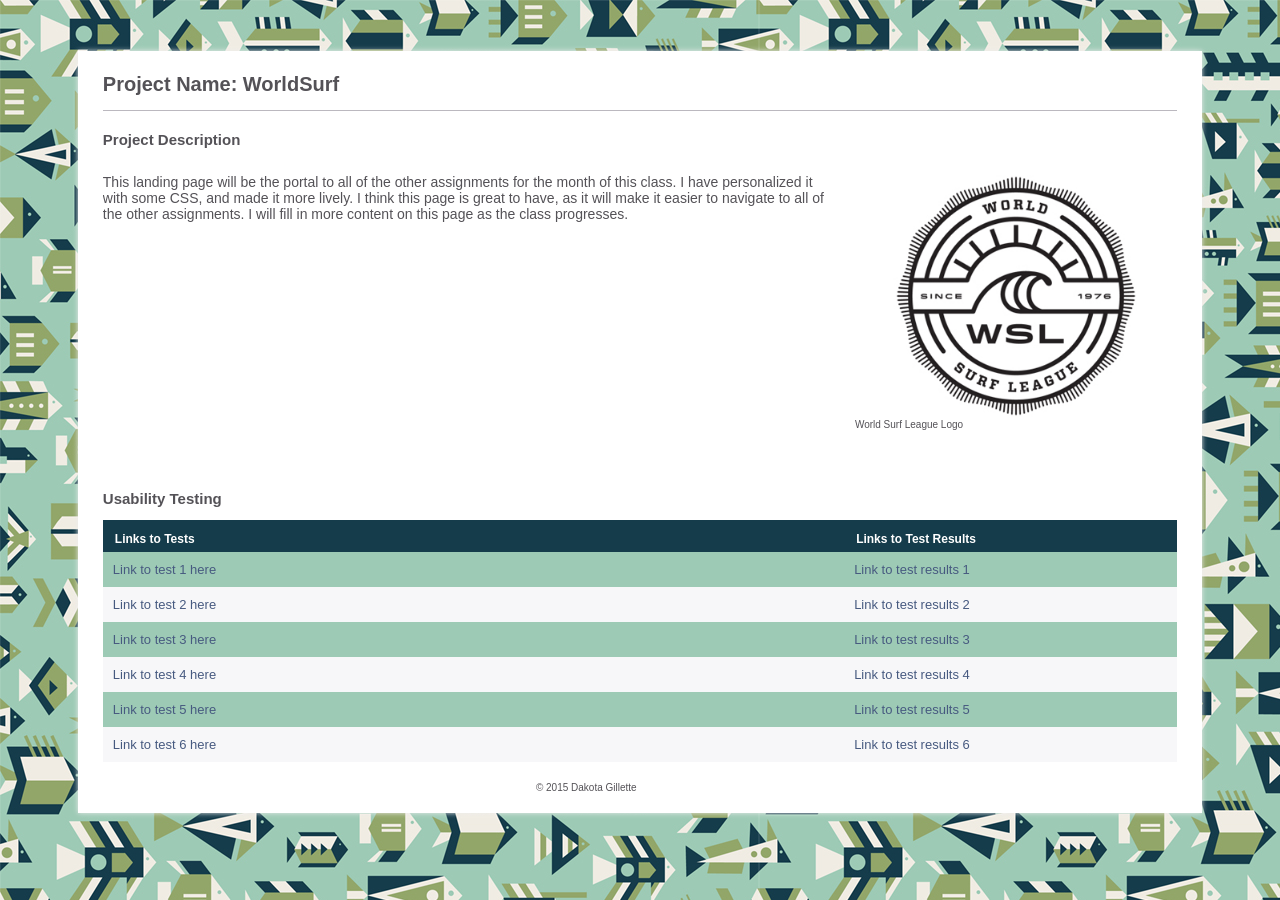
<file: B1 Landing Page & Usability Hub/index.html>
<!DOCTYPE html>
<!--[if lt IE 7]>      <html class="no-js lt-ie9 lt-ie8 lt-ie7"> <![endif]-->
<!--[if IE 7]>         <html class="no-js lt-ie9 lt-ie8"> <![endif]-->
<!--[if IE 8]>         <html class="no-js lt-ie9"> <![endif]-->
<!--[if gt IE 8]><!--> 
<html class="no-js"> <!--<![endif]-->
<head>
    <meta charset="utf-8">
    <title>WiU Landing Page</title>
    <meta name="description" content="">
    <meta name="viewport" content="width=device-width">
    <link rel="stylesheet" href="css/main.css">
</head>
<body>

<div id="wrapper">
  <header>
     <h1>Project Name: WorldSurf</h1>
  </header>
  <section class="main">
    <h2 class="desc-title">Project Description</h2>
    <!-- Replace this text with your description of the project -->
    <p class="description">This landing page will be the portal to all of the other assignments for the month of this class. I have personalized it with some CSS, and made it more lively. I think this page is great to have, as it will make it easier to navigate to all of the other assignments. I will fill in more content on this page as the class progresses.</p>
    <figure>
    <!--   add your image to the img folder 
      Replace the "img.jpg" with the name of your image  -->
      <img src="img/img.jpg" alt="your picture description goes here"  />
      <figcaption>World Surf League Logo</figcaption>    
    </figure>
  </section>
  <section class="sec">
    <h2>Usability Testing</h2>
    <table id="tests">
       <thead>
          <tr>
            <th>Links to Tests</th>
            <th>Links to Test Results</th> 
          </tr>
       </thead>
       <tbody>
          <tr class="odd">
             <td><a href="#">Link to test 1 here</a></td>
             <td><a href="">Link to test results 1</a></td>
          </tr>
          <tr>
             <td><a href="#">Link to test 2 here</a></td>
             <td><a href="">Link to test results 2</a></td>
          </tr>
          <tr class="odd">
             <td><a href="#">Link to test 3 here</a></td>
             <td><a href="">Link to test results 3</a></td>
          </tr>
          <tr>
             <td><a href="#">Link to test 4 here</a></td>
             <td><a href="#">Link to test results 4</a></td>
          </tr>
          <tr class="odd">
             <td><a href="#">Link to test 5 here</a></td>
             <td><a href="#">Link to test results 5</a></td>
          </tr>
          <!-- start link -->
          <tr>
             <td><a href="#">Link to test 6 here</a></td>
             <td><a href="#">Link to test results 6</a></td>
          </tr>
          <!-- end link -->
          <!-- to add a new link copy from start link to end link and paste here-->
       </tbody>
    </table>
  </section>
  
  <footer> &copy; 2015 Dakota Gillette</footer>
  </div> <!-- #wrapper div ends here-->
</body>
</html>
</file>
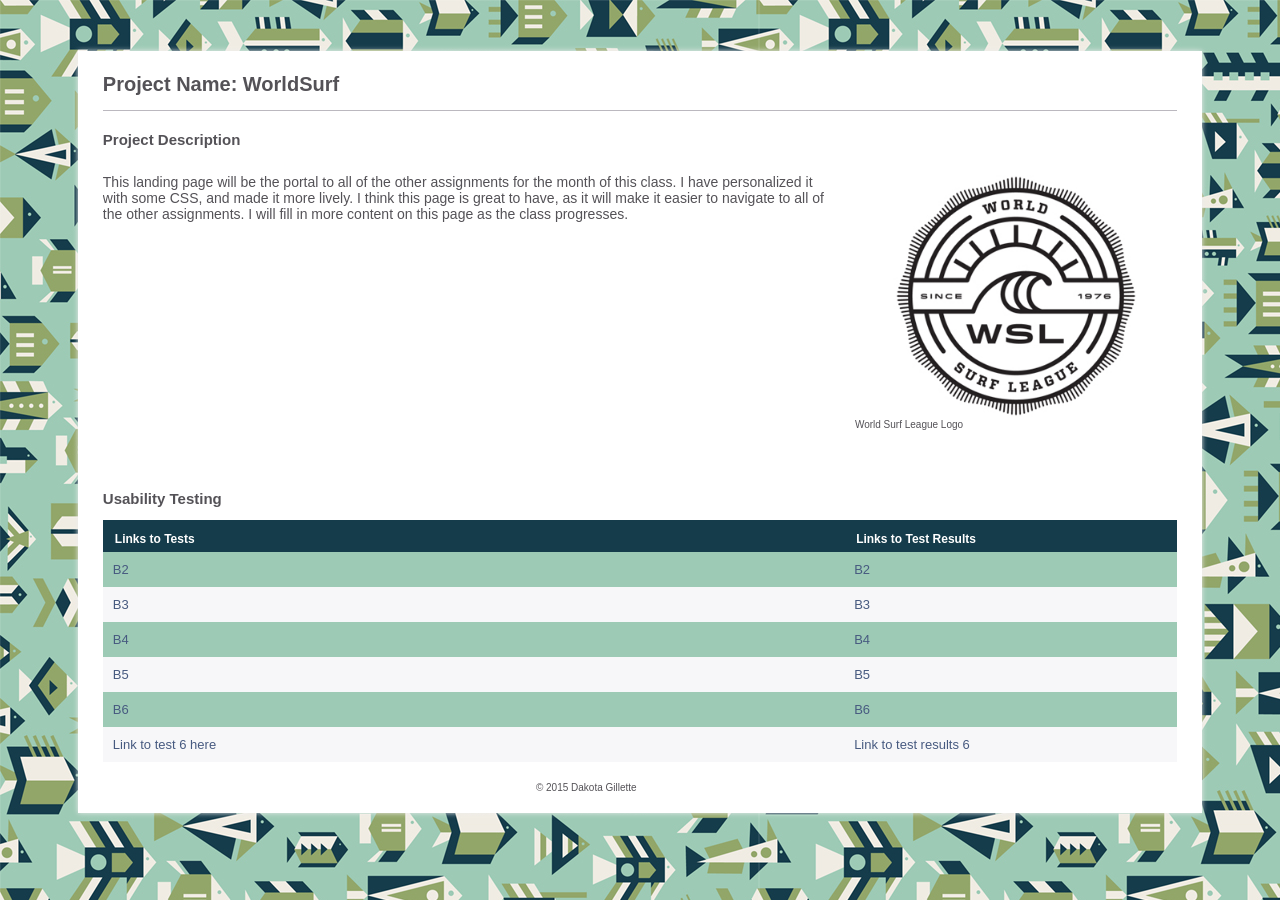
<file: LandingPage/index.html>
<!DOCTYPE html>
<!--[if lt IE 7]>      <html class="no-js lt-ie9 lt-ie8 lt-ie7"> <![endif]-->
<!--[if IE 7]>         <html class="no-js lt-ie9 lt-ie8"> <![endif]-->
<!--[if IE 8]>         <html class="no-js lt-ie9"> <![endif]-->
<!--[if gt IE 8]><!--> 
<html class="no-js"> <!--<![endif]-->
<head>
    <meta charset="utf-8">
    <title>WiU Landing Page</title>
    <meta name="description" content="">
    <meta name="viewport" content="width=device-width">
    <link rel="stylesheet" href="css/main.css">
</head>
<body>

<div id="wrapper">
  <header>
     <h1>Project Name: WorldSurf</h1>
  </header>
  <section class="main">
    <h2 class="desc-title">Project Description</h2>
    <!-- Replace this text with your description of the project -->
    <p class="description">This landing page will be the portal to all of the other assignments for the month of this class. I have personalized it with some CSS, and made it more lively. I think this page is great to have, as it will make it easier to navigate to all of the other assignments. I will fill in more content on this page as the class progresses.</p>
    <figure>
    <!--   add your image to the img folder 
      Replace the "img.jpg" with the name of your image  -->
      <img src="img/img.jpg" alt="your picture description goes here"  />
      <figcaption>World Surf League Logo</figcaption>    
    </figure>
  </section>
  <section class="sec">
    <h2>Usability Testing</h2>
    <table id="tests">
       <thead>
          <tr>
            <th>Links to Tests</th>
            <th>Links to Test Results</th> 
          </tr>
       </thead>
       <tbody>
          <tr class="odd">
             <td><a href="https://usabilityhub.com/do/928f4fbd14d4/f081">B2</a></td>
             <td><a href="https://usabilityhub.com/tests/928f4fbd14d4/results/47231891033e">B2</a></td>
          </tr>
          <tr>
             <td><a href="https://usabilityhub.com/do/a25a9db196cd/b29a">B3</a></td>
             <td><a href="https://usabilityhub.com/tests/a25a9db196cd/results">B3</a></td>
          </tr>
          <tr class="odd">
             <td><a href="https://usabilityhub.com/do/42cfa3629ae3/a0e5">B4</a></td>
             <td><a href="https://usabilityhub.com/tests/42cfa3629ae3/results">B4</a></td>
          </tr>
          <tr>
             <td><a href="https://usabilityhub.com/do/e63a3af33a0a/9b74">B5</a></td>
             <td><a href="https://usabilityhub.com/tests/e63a3af33a0a/results">B5</a></td>
          </tr>
          <tr class="odd">
             <td><a href="https://usabilityhub.com/do/86d56103d302/e615">B6</a></td>
             <td><a href="https://usabilityhub.com/tests/86d56103d302/results">B6</a></td>
          </tr>
          <!-- start link -->
          <tr>
             <td><a href="#">Link to test 6 here</a></td>
             <td><a href="#">Link to test results 6</a></td>
          </tr>
          <!-- end link -->
          <!-- to add a new link copy from start link to end link and paste here-->
       </tbody>
    </table>
  </section>
  
  <footer> &copy; 2015 Dakota Gillette</footer>
  </div> <!-- #wrapper div ends here-->
</body>
</html>
</file>
<file: B1 Landing Page & Usability Hub/css/main.css>
/*-------------------------------------------  general -------------------------------------------------------*/
body{
	font-size: 62.5%;
	font-family: helvetica, arial, sans-serif;
	color:#545257; /*changes color of the whole text*/
	margin-top: 0;
	background-image:url(../img/background.jpg);
}
#wrapper{
	width:85%;
	margin: 0 auto;
	padding-left: 2%;
	padding-right: 2%;
	margin-top:4%;
	margin-bottom:4%;
	padding-top:1%;
	background-color:#FFFFFF;
	-webkit-box-shadow: 0px 0px 5px #ececec;
	-moz-box-shadow:    0px 0px 5px #ececec;
	box-shadow:         0px 0px 5px #ececec;

}
/*-------------------------------------------  header -------------------------------------------------------*/

header{
	border-bottom: 1px solid #bbb8bf; /*changes color of border under project name*/
}
h1{
	margin-top: 0;
	padding-top: 10px;
}
h2{
	margin-top: 20px;
}
/*-------------------------------------------  table -------------------------------------------------------*/
table{
	background: #f7f7f9;  /*changes color of the background of the table*/
	border-collapse: collapse;
	width: 100%;
}
tr{
	display: table-row;
	border-color: inherit;
}
.odd{
	background: #9dcab5; /*changes color of the stripes table*/
}
th{
	text-align: left;
	padding: 1em 1em .5em;
	font-weight: bold;
	font-size: 120%;
	color: #FFFFFF;  /*changes color of table hd text*/
	background: #153c4b; /*changes color of table hd background*/
}
th:first-child{
	/*border-right: 1px solid #6a7680;*/
}
td{
	padding: 1em 1em;
	width: 69%;
}
td:first-child{
	/*border-right: 1px solid #6a7680;*/
}
/*-------------------------------------------  top section-------------------------------------------------------*/
.main{

	overflow: auto;
	/*border-bottom: 1px solid #bbb8bf;*/
}
.main p{
	width: 67.5%;
	float: left;
	font-size: 1.4em;

}
.main figure{
	float: right;
	margin: 15px 0 20px 0;
	width: 30%;

}
figure img{
	width: 100%;
}
.sec{
	clear: both;
	margin-top: 40px;
	
}

/*-------------------------------------------  links -------------------------------------------------------*/
a{
	text-decoration: none;
	font-size: 1.3em;
	color: #475a80;  /*changes color of the links*/
}
a:hover{
	text-decoration: underline;
}
/*-------------------------------------------  footer-------------------------------------------------------*/
footer{
	margin-top: 20px;
	margin-bottom: 20px;
	padding-bottom: 20px;
	text-align: center;
	width: 90%;
}
/* ------------------------------------------- Media Queries -------------------------------------------------------*/


	/* Smaller than standard 960 (devices and browsers) */
	@media only screen and (max-width: 959px) {
		#wrapper{
			width:96%;
		}	
	}
	/* Tablet Portrait size to standard 960 (devices and browsers) */
	@media only screen and (min-width: 768px) and (max-width: 959px) {

		#wrapper{
			width:96%;

		}
		.main figure{
			width: 35%;
		}
		.main figure img{
			width: 100%;	
		}
		.main p{
			width: 60%;	
		}
		td{
			width: 50%;
		}
	}

	/* All Mobile Sizes (devices and browser) */
	@media only screen and (max-width: 767px) {
		#wrapper{
			width: 92%;
	
		}
		.main, header, h2{
			padding-left: 1%;
			padding-right: 1%;
		}
		.main figure{
			width: 100%;
			float: right;
		}
		.main p{
			width: 98%;
		}
		.main figure img{
			width: 100%;
		}
		td{
			width: 50%;
		}
	}

	/* Mobile Landscape Size to Tablet Portrait (devices and browsers) */
	@media only screen and (min-width: 480px) and (max-width: 767px) {
		#wrapper{
			width: 96%;
			min-width: 480px;
			max-width: 767px;
		}
		.main p{
			width: 100%;
		}
		td{

			width: 50%;
		}
	}
	/* Mobile Portrait Size to Mobile Landscape Size (devices and browsers) */
	@media only screen and (max-width: 479px) {
		#wrapper{
			width: 94%;
		}
		figure {
			display: none;
		}
		figcaption{
			display: none;
		}
		.sec{
			margin-top: 10px;
		}
		tr{
			height: 44px;
			line-height: 44px;
		}
		td{
			width: 50%;
			
		}
	}
</file>
<file: LandingPage/css/main.css>
/*-------------------------------------------  general -------------------------------------------------------*/
body{
	font-size: 62.5%;
	font-family: helvetica, arial, sans-serif;
	color:#545257; /*changes color of the whole text*/
	margin-top: 0;
	background-image:url(../img/background.jpg);
}
#wrapper{
	width:85%;
	margin: 0 auto;
	padding-left: 2%;
	padding-right: 2%;
	margin-top:4%;
	margin-bottom:4%;
	padding-top:1%;
	background-color:#FFFFFF;
	-webkit-box-shadow: 0px 0px 5px #ececec;
	-moz-box-shadow:    0px 0px 5px #ececec;
	box-shadow:         0px 0px 5px #ececec;

}
/*-------------------------------------------  header -------------------------------------------------------*/

header{
	border-bottom: 1px solid #bbb8bf; /*changes color of border under project name*/
}
h1{
	margin-top: 0;
	padding-top: 10px;
}
h2{
	margin-top: 20px;
}
/*-------------------------------------------  table -------------------------------------------------------*/
table{
	background: #f7f7f9;  /*changes color of the background of the table*/
	border-collapse: collapse;
	width: 100%;
}
tr{
	display: table-row;
	border-color: inherit;
}
.odd{
	background: #9dcab5; /*changes color of the stripes table*/
}
th{
	text-align: left;
	padding: 1em 1em .5em;
	font-weight: bold;
	font-size: 120%;
	color: #FFFFFF;  /*changes color of table hd text*/
	background: #153c4b; /*changes color of table hd background*/
}
th:first-child{
	/*border-right: 1px solid #6a7680;*/
}
td{
	padding: 1em 1em;
	width: 69%;
}
td:first-child{
	/*border-right: 1px solid #6a7680;*/
}
/*-------------------------------------------  top section-------------------------------------------------------*/
.main{

	overflow: auto;
	/*border-bottom: 1px solid #bbb8bf;*/
}
.main p{
	width: 67.5%;
	float: left;
	font-size: 1.4em;

}
.main figure{
	float: right;
	margin: 15px 0 20px 0;
	width: 30%;

}
figure img{
	width: 100%;
}
.sec{
	clear: both;
	margin-top: 40px;
	
}

/*-------------------------------------------  links -------------------------------------------------------*/
a{
	text-decoration: none;
	font-size: 1.3em;
	color: #475a80;  /*changes color of the links*/
}
a:hover{
	text-decoration: underline;
}
/*-------------------------------------------  footer-------------------------------------------------------*/
footer{
	margin-top: 20px;
	margin-bottom: 20px;
	padding-bottom: 20px;
	text-align: center;
	width: 90%;
}
/* ------------------------------------------- Media Queries -------------------------------------------------------*/


	/* Smaller than standard 960 (devices and browsers) */
	@media only screen and (max-width: 959px) {
		#wrapper{
			width:96%;
		}	
	}
	/* Tablet Portrait size to standard 960 (devices and browsers) */
	@media only screen and (min-width: 768px) and (max-width: 959px) {

		#wrapper{
			width:96%;

		}
		.main figure{
			width: 35%;
		}
		.main figure img{
			width: 100%;	
		}
		.main p{
			width: 60%;	
		}
		td{
			width: 50%;
		}
	}

	/* All Mobile Sizes (devices and browser) */
	@media only screen and (max-width: 767px) {
		#wrapper{
			width: 92%;
	
		}
		.main, header, h2{
			padding-left: 1%;
			padding-right: 1%;
		}
		.main figure{
			width: 100%;
			float: right;
		}
		.main p{
			width: 98%;
		}
		.main figure img{
			width: 100%;
		}
		td{
			width: 50%;
		}
	}

	/* Mobile Landscape Size to Tablet Portrait (devices and browsers) */
	@media only screen and (min-width: 480px) and (max-width: 767px) {
		#wrapper{
			width: 96%;
			min-width: 480px;
			max-width: 767px;
		}
		.main p{
			width: 100%;
		}
		td{

			width: 50%;
		}
	}
	/* Mobile Portrait Size to Mobile Landscape Size (devices and browsers) */
	@media only screen and (max-width: 479px) {
		#wrapper{
			width: 94%;
		}
		figure {
			display: none;
		}
		figcaption{
			display: none;
		}
		.sec{
			margin-top: 10px;
		}
		tr{
			height: 44px;
			line-height: 44px;
		}
		td{
			width: 50%;
			
		}
	}
</file>
